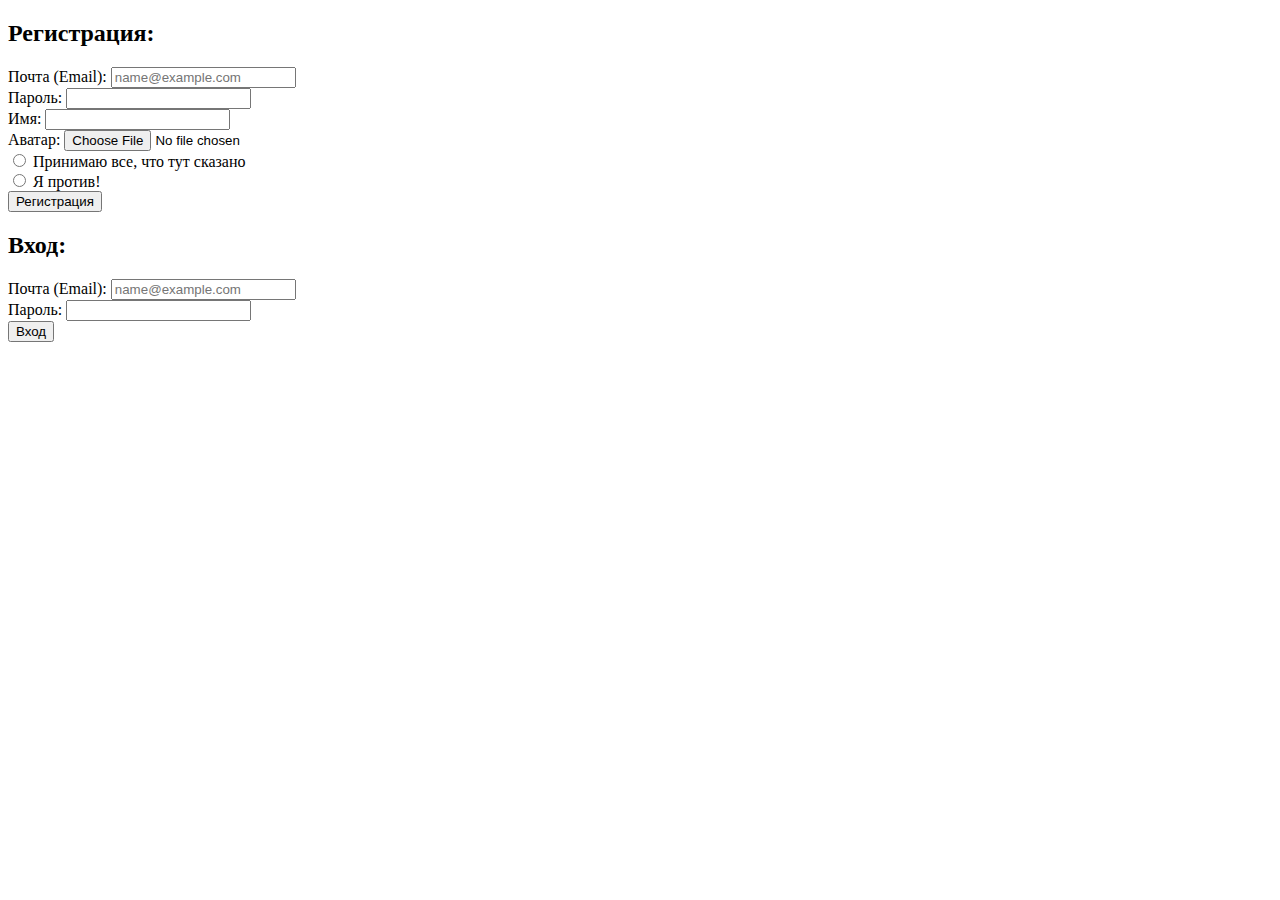
<file: lecture_6/index.html>
<!DOCTYPE html>
<html lang="en">

<head>
    <meta charset="UTF-8">
    <meta name="viewport" content="width=device-width, initial-scale=1.0">
    <link rel="stylesheet" href="https://stackpath.bootstrapcdn.com/bootstrap/4.5.0/css/bootstrap.min.css"
        integrity="sha384-9aIt2nRpC12Uk9gS9baDl411NQApFmC26EwAOH8WgZl5MYYxFfc+NcPb1dKGj7Sk" crossorigin="anonymous">
    <title>Document</title>
</head>

<body>
    <div class="container mt-5">
        <form name="signUp">
            <h2 class="mt-5">Регистрация: </h2>
            <div class="form-row mt-3">
                <div class="col">
                    <label for="exampleFormControlInput1">
                        Почта (Email):
                    </label>
                    <input name="email" type="text" class="form-control" id="exampleFormControlInput1"
                        placeholder="name@example.com">
                </div>
                <div class="col">
                    <label for="exampleFormControlInput2">Пароль: </label>
                    <input name="password" type="password" class="form-control" id="exampleFormControlInput2">
                </div>
            </div>

            <div class="form-row mt-3">
                <div class="col">
                    <label for="exampleFormControlInput3">Имя: </label>
                    <input name="name" class="form-control" id="exampleFormControlInput3">
                </div>
                <div class="col">
                    <label for="exampleFormControlFile1">Аватар: </label>
                    <input name="avatar" type="file" class="form-control-file" id="exampleFormControlFile1">
                </div>
            </div>

            <div class="is-invalid">
              <div class="form-check">
                <input name="accepnt" class="form-check-input" type="radio" value="yes" id="defaultCheck1">
                <label class="form-check-label" for="defaultCheck1">
                    Принимаю все, что тут сказано
                </label>
              </div>
              <div class="form-check">
                  <input name="accepnt" class="form-check-input" type="radio" value="no" id="defaultCheck2">
                  <label class="form-check-label" for="defaultCheck2">
                      Я против!
                  </label>
              </div>
            </div>
            
            <button type="submit" class="btn btn-primary mt-3">Регистрация</button>
        </form>
        <form name="signIn">
            <h2 class="mt-5">Вход: </h2>
            <div class="form-row mt-3">
                <div class="col">
                    <label for="exampleFormControlInput11">Почта (Email): </label>
                    <input name="email" type="email" class="form-control" id="exampleFormControlInput11"
                        placeholder="name@example.com">
                </div>
                <div class="col">
                    <label for="exampleFormControlInput12">Пароль: </label>
                    <input name="password" type="password" class="form-control" id="exampleFormControlInput12">
                </div>
            </div>

            <button type="submit" class="btn btn-primary mt-3">Вход</button>
        </form>
    </div>
    <script src="./script.js"></script>
</body>

</html>
</file>
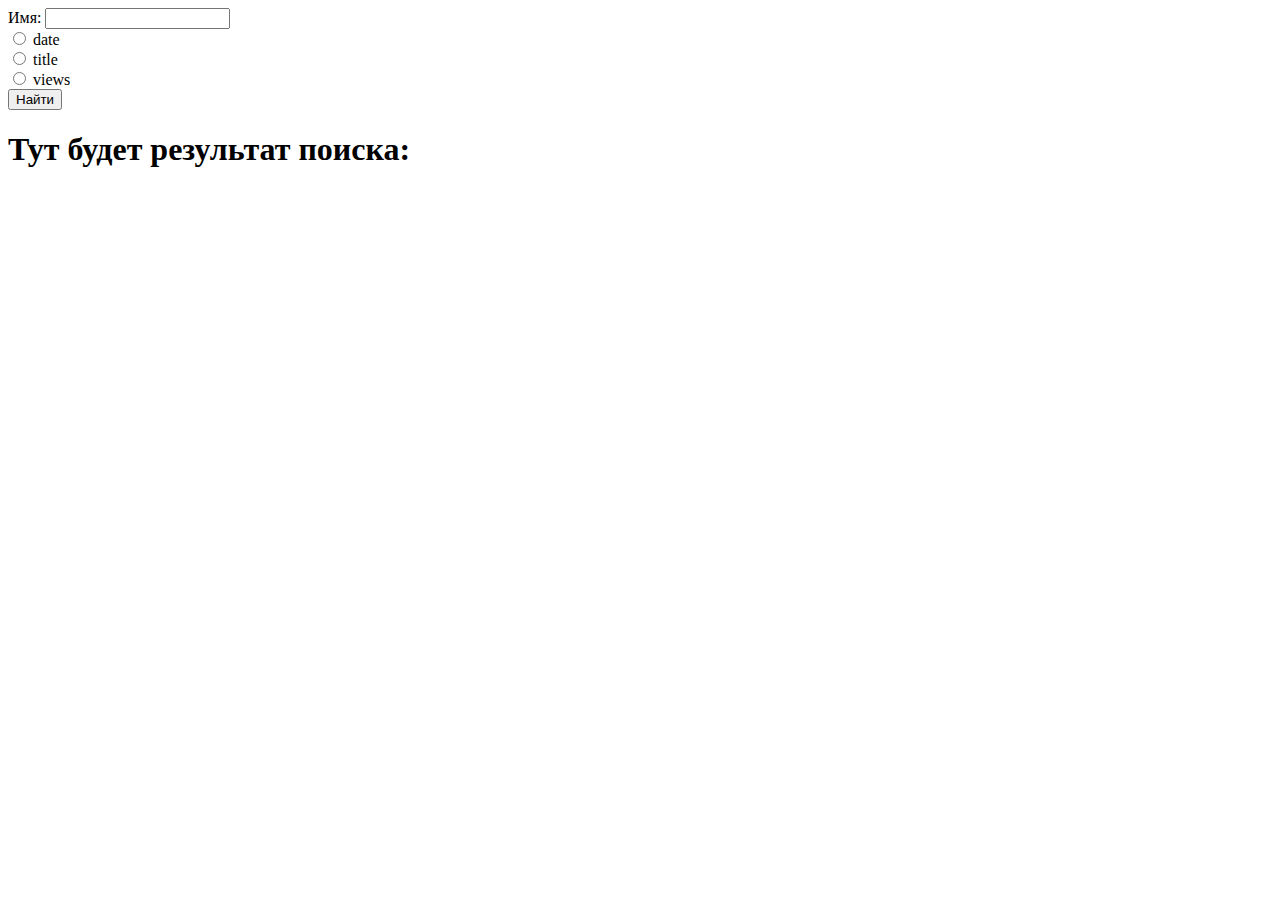
<file: lecture_9/index.html>
<!DOCTYPE html>
<html lang="en">

<head>
  <meta charset="UTF-8">
  <meta http-equiv="X-UA-Compatible" content="IE=edge">
  <meta name="viewport" content="width=device-width, initial-scale=1.0">
  <link rel="stylesheet" href="https://stackpath.bootstrapcdn.com/bootstrap/4.5.0/css/bootstrap.min.css"
    integrity="sha384-9aIt2nRpC12Uk9gS9baDl411NQApFmC26EwAOH8WgZl5MYYxFfc+NcPb1dKGj7Sk" crossorigin="anonymous">
  <title>Document</title>
  <style>
    .active {
      font-weight: bold;
    }

    .result {
      width: 100%;
      min-height: 400px;
      justify-content: center;
      align-items: center;
    }

    .full {
      display: flex;
      align-items: center;
      justify-content: center;
      position: fixed;
      top: 0;
      left: 0;
      width: 100%;
      height: 100%;
      background-color: #00000050;
    }

    .hidden {
      display: none;
    }
  </style>
</head>
<body>
    <form name="filter" class="container form_js">
        <div class="select-of-box_js"></div>
        <div class="form-row mt-3">
            <div class="col">
                <label for="exampleFormControlInput3">Имя: </label>
                <input name="name" type="text" class="form-control" id="exampleFormControlInput3">
            </div>
            <div class="col">
                <div class="form-group form-radio">
                    <input name="sortBy" type="radio" class="form-radio-input" id="exampleCheck5" value="date">
                    <label class="form-radio-label" for="exampleCheck5">date</label>
                </div>
                <div class="form-group form-radio">
                    <input name="sortBy" type="radio" class="form-radio-input" id="exampleCheck6" value="title">
                    <label class="form-radio-label" for="exampleCheck6">title</label>
                </div>
                <div class="form-group form-radio">
                    <input name="sortBy" type="radio" class="form-radio-input" id="exampleCheck6" value="views">
                    <label class="form-radio-label" for="exampleCheck6">views</label>
                </div>
            </div>
        </div>
        <button type="submit" class="btn btn-primary">Найти</button>
    </form>

    <div class="container "> 
        <h1>Тут будет результат поиска:</h1>
        <div class="row result result_js"></div>
    </div>

    <div class="container pagination_js"></div>

    <div class="full hidden main-loader_js">
        <div class="spinner-border" role="status">
            <span class="sr-only">Loading...</span>
        </div>
    </div>
  <script src="./script.js"></script>
</body>
</html>
</file>
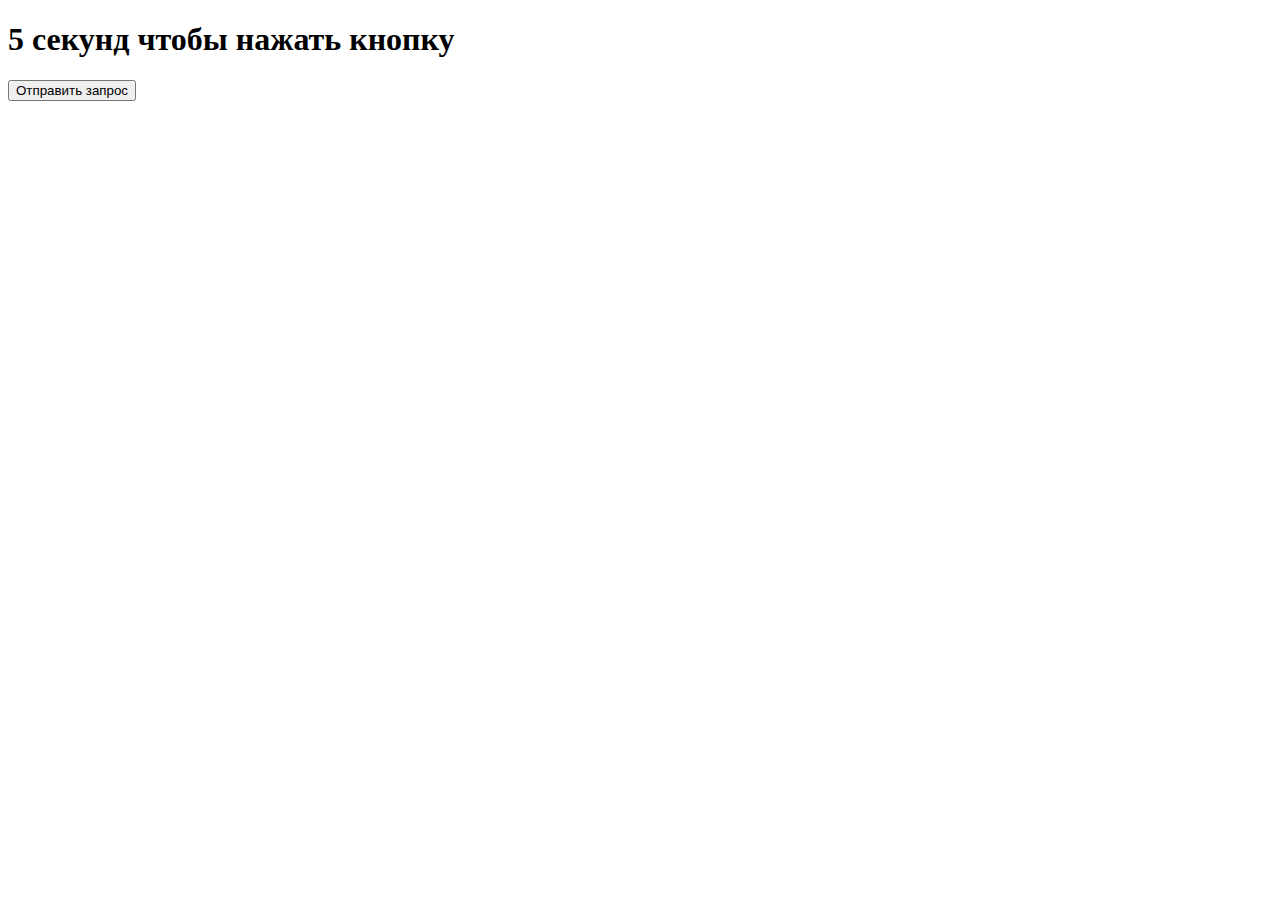
<file: lecture_10/first/index.html>
<!DOCTYPE html>
<html lang="en">
<head>
    <meta charset="UTF-8">
    <meta http-equiv="X-UA-Compatible" content="IE=edge">
    <meta name="viewport" content="width=device-width, initial-scale=1.0">
    <title>Document</title>
</head>
<body>
    <h1>5 секунд чтобы нажать кнопку</h1>
    <button>Отправить запрос</button>
    <script src="./script.js"></script>
</body>
</html>
</file>
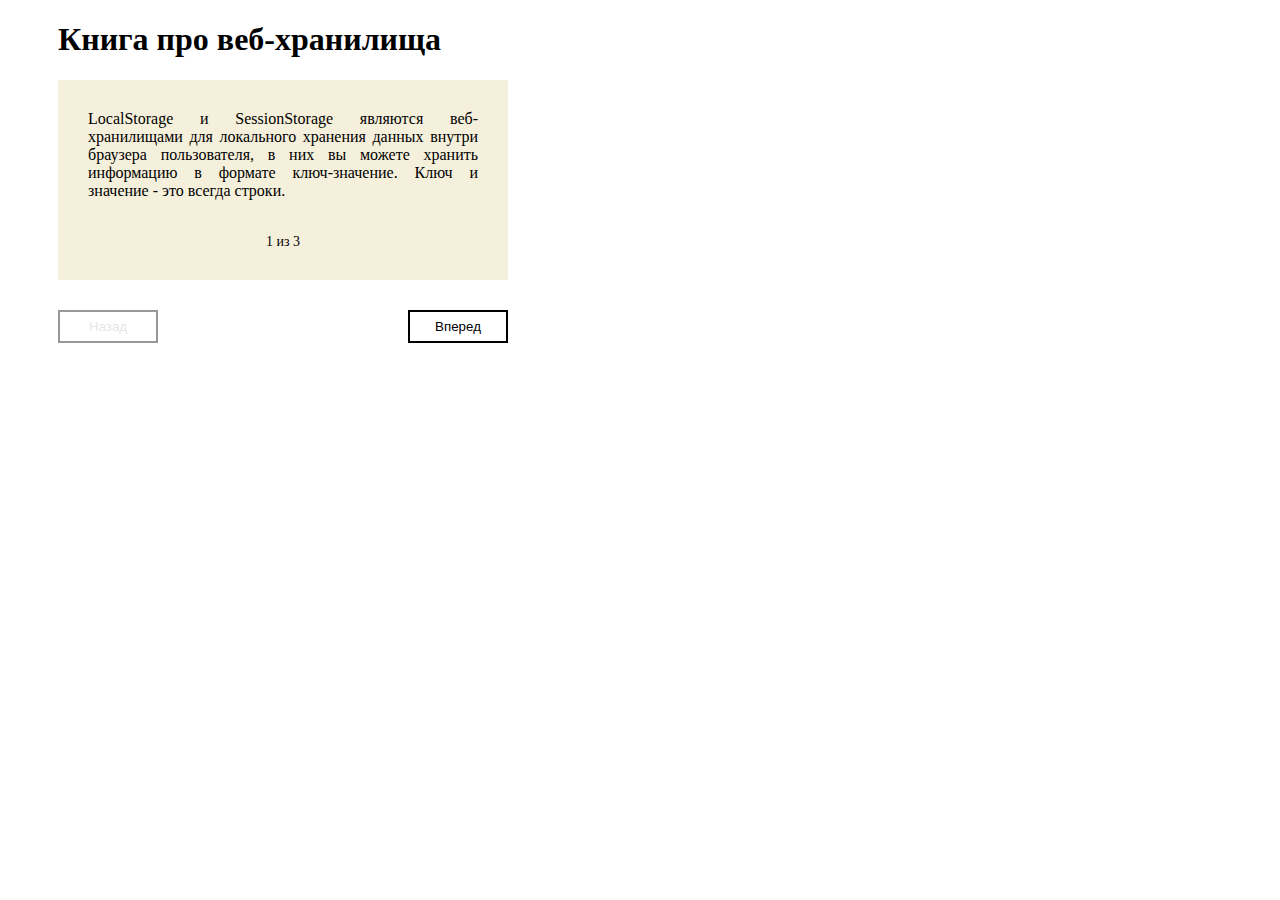
<file: lecture_8/1/index.html>
<!DOCTYPE html>
<html lang="en">
<head>
    <meta charset="UTF-8">
    <meta http-equiv="X-UA-Compatible" content="IE=edge">
    <meta name="viewport" content="width=device-width, initial-scale=1.0">
    <title>Lecture 8 - F113 - 3 module</title>
    <link rel="stylesheet" href="./style.css">
</head>
<body>
    <h1>Книга про веб-хранилища</h1>
    <div class="books"></div>
    <div class="buttons">
        <button class="button button-back_js">Назад</button>
        <button class="button button-next_js">Вперед</button>
    </div>
    <script src="./script.js"></script>
</body>
</html>
</file>
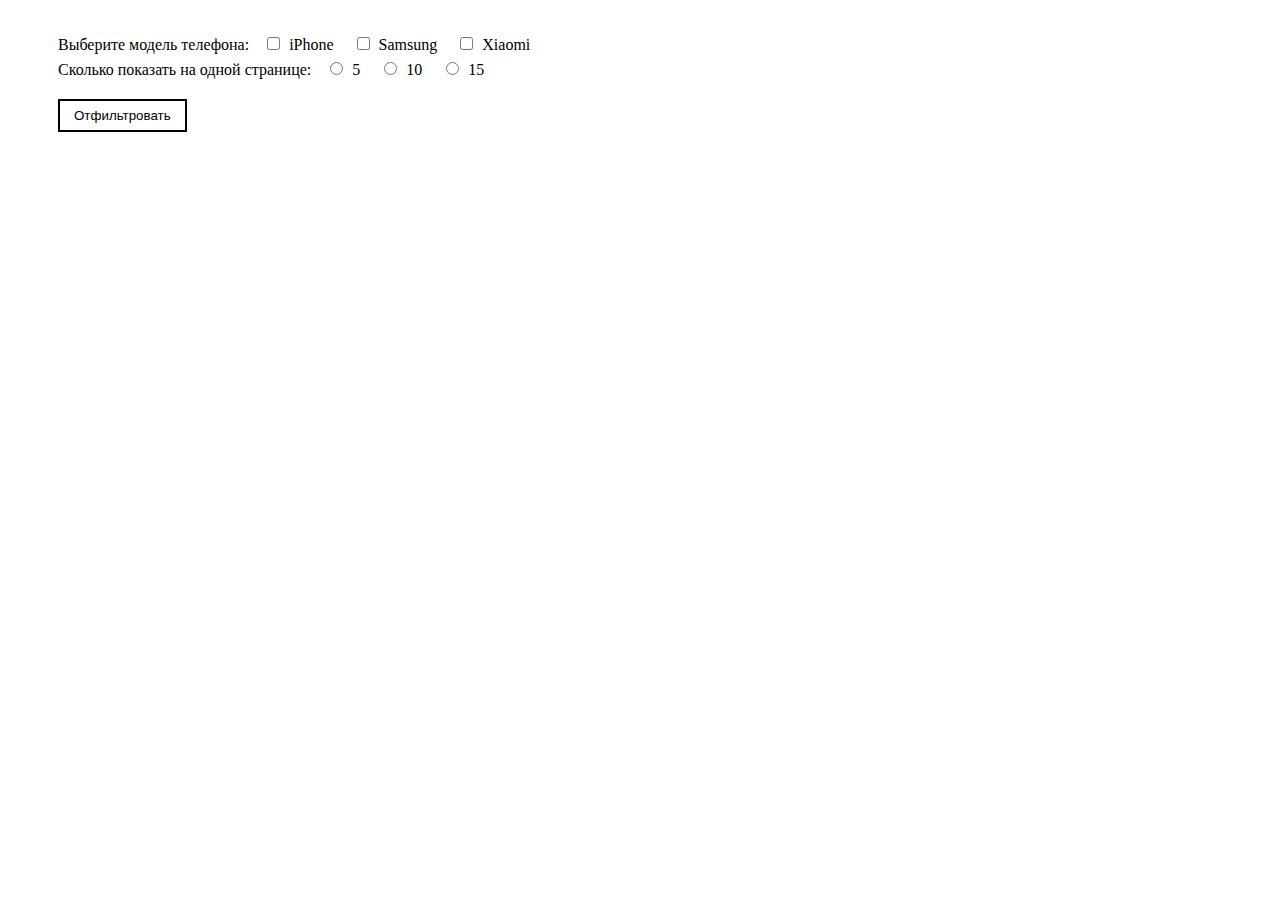
<file: lecture_8/2/index.html>
<!DOCTYPE html>
<html lang="en">
<head>
    <meta charset="UTF-8">
    <meta http-equiv="X-UA-Compatible" content="IE=edge">
    <meta name="viewport" content="width=device-width, initial-scale=1.0">
    <title>Document</title>
    <link rel="stylesheet" href="./style.css">
</head>
<body>
    <form name="filterForm" class="filter-form">
        <div>
          <span>Выберите модель телефона:</span>
          <label class="radio-button">
            <input type="checkbox" name="modelPhone" value="apple">
            iPhone
          </label>
          <label class="radio-button">
            <input type="checkbox" name="modelPhone" value="samsung">
            Samsung
          </label>
          <label class="radio-button">
            <input type="checkbox" name="modelPhone" value="xiaomi">
            Xiaomi
          </label>
        </div>
        <div>
          <span>Сколько показать на одной странице:</span>
          <label class="radio-button">
            <input type="radio" name="howShow" value="5">
            5
          </label>
          <label class="radio-button">
            <input type="radio" name="howShow" value="10">
            10
          </label>
          <label class="radio-button">
            <input type="radio" name="howShow" value="15">
            15
          </label>
        </div>
        <button class="filter-button">Отфильтровать</button>
      </form>
      <script src="./script.js"></script>
</body>
</html>
</file>
<file: lecture_8/1/style.css>
body {
    padding: 0 50px;
}

.books {
    display: flex;
    flex-direction: column;
    justify-content: space-between;
    align-items: center;
    width: 450px;
    min-height: 200px;
    background-color: #f5f0dc;
    padding: 30px;
    box-sizing: border-box;
  
    margin-bottom: 30px;
}

.str {
    text-align: justify;
}

.number-str {
    font-size: 14px;
}

.buttons {
    width: 450px;
    display: flex;
    justify-content: space-between;
}

.button {
    width: 100px;
    border: 2.5px solid #000;
    background-color: transparent;
    padding-top: 7px;
    padding-bottom: 7px;
    outline: none;
}

.button:not(:disabled) ~ .button:hover, .button:focus {
    cursor: pointer;
    background-color: #000;
    color: #fff;
}

.button:disabled {
    opacity: 0.4;
    pointer-events: none;
    user-select: none;
}
</file>
<file: lecture_8/2/style.css>
body {
    padding: 26px 50px;
  }
  
  .filter-form div:not(:last-child) {
    margin-bottom: 5px;
  }
  
  span {
    margin-right: 10px;
  }
  
  .radio-button:not(:last-child) {
    margin-right: 15px;
  }
  
  input {
    margin-right: 5px;
  }
  
  .filter-button {
    margin-top: 15px;
    min-width: 100px;
    border: 2.5px solid #000;
    background-color: transparent;
    padding: 7px 14px;
    outline: none;
  }
  
  .filter-button:hover,
  .filter-button:focus {
    cursor: pointer;
    background-color: #000;
    color: #fff;
  }
</file>
